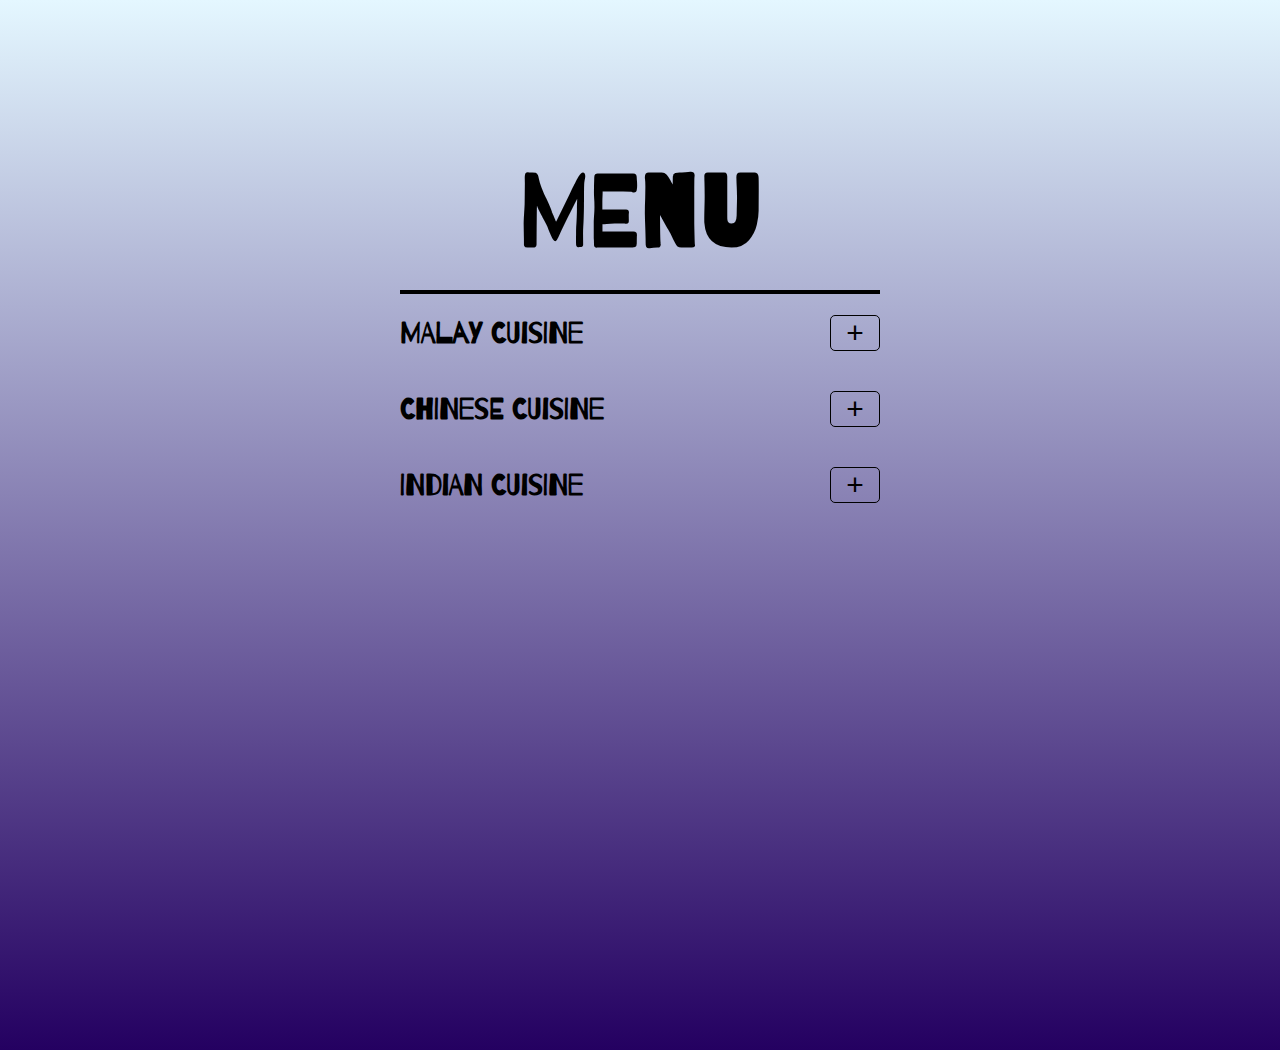
<file: 01-Accordion/index.html>
<!DOCTYPE html>
<html>

<head>
  <link rel="stylesheet" href="styles.css">
  <link href="https://fonts.googleapis.com/css?family=Barriecito|Noto+Sans&display=swap" rel="stylesheet">

  <title>Menu Accordion</title>
</head>

<body>

  <div class="accordion">
    <h1 class="heading-1">Menu</h1>
    <hr class="line">
    <div class="malay-food">
      <h2 class="heading-2">Malay Cuisine</h2>
      <button class="btn btn-plus btn-1-plus">+</button>
      <button class="btn btn-minus btn-1-minus">-</button>
    </div>

    <div class="group-text">
      <p class="text-1">Nasi Lemak | Satay | Ayam Masak Merah</p>
    </div>

    <div class="chinese-food">
      <h2 class="heading-2">Chinese Cuisine</h2>
      <button class="btn btn-plus btn-2-plus">+</button>
      <button class="btn btn-minus btn-2-minus">-</button>
    </div>
    <div class="group-text">
      <p class="text-2">Chicken Rice | Dim Sum | Peking Duck</p>
    </div>

    <div class="indian-food">
      <h2 class="heading-2">Indian Cuisine</h2>
      <button class="btn btn-plus btn-3-plus">+</button>
      <button class="btn btn-minus btn-3-minus">-</button>
    </div>
    <div class="group-text">
      <p class="text-3">Roti Canai | Tandoori Chicken | Alu Gobi</p>
    </div>

  </div>

  <script src="index.js" charset="utf-8"></script>

</body>

</html>
</file>
<file: 01-Accordion/styles.css>
*,
*::before,
*::after {
  margin: 0;
  padding: 0;
  box-sizing: inherit;
}

html {
  box-sizing: border-box;
  font-size: 62.5%;
}

body {
  height: 100vh;
  color: #000;
  background-image: linear-gradient(#e4f7ff, #240061);
  background-repeat: no-repeat;
  font-family: 'Noto Sans', sans-serif;
  font-size: 14px;
}

p{
  text-align: center;
  font-weight: bold;
}


/* TYPOGRAPHY  */
.heading-1 {
  font-size: 10rem;
  font-family: 'Barriecito', cursive;
  text-align: center;

}

.heading-2 {
  font-size: 3rem;
  font-family: 'Barriecito', cursive;
  margin-bottom: 2rem;
}

.text-1 {
  display: none;
}

.text-2 {
  display: none;
}

.text-3 {
  display: none;
}

.accordion {
  margin: 15rem 40rem 15rem 40rem;
  text-transform: uppercase;
}

.line {
  border: 2px solid #000;
  margin-top: 2rem;
  margin-bottom: 2rem;
}

.malay-food {
  display: flex;
  justify-content: space-between;
  align-items: baseline;

}

.chinese-food {
  display: flex;
  justify-content: space-between;
  align-items: baseline;
}

.indian-food {
  display: flex;
  justify-content: space-between;
  align-items: baseline;
}

.btn {
  background-color: transparent;
  border: 1px solid #000;
  border-radius: .5rem;
  font-size: 3rem;
  width: 5rem;
  cursor: pointer;
  transition: all .3s;
}

.btn-1-minus {
  display: none;
}

.btn-2-minus {
  display: none;
}

.btn-3-minus {
  display: none;
}

.btn:hover{
  background-color: #000;
  color: #fff;
}

.group-text {
  margin-bottom: 2rem;
}



/* classList */
.active {
  display: block;
}
</file>
